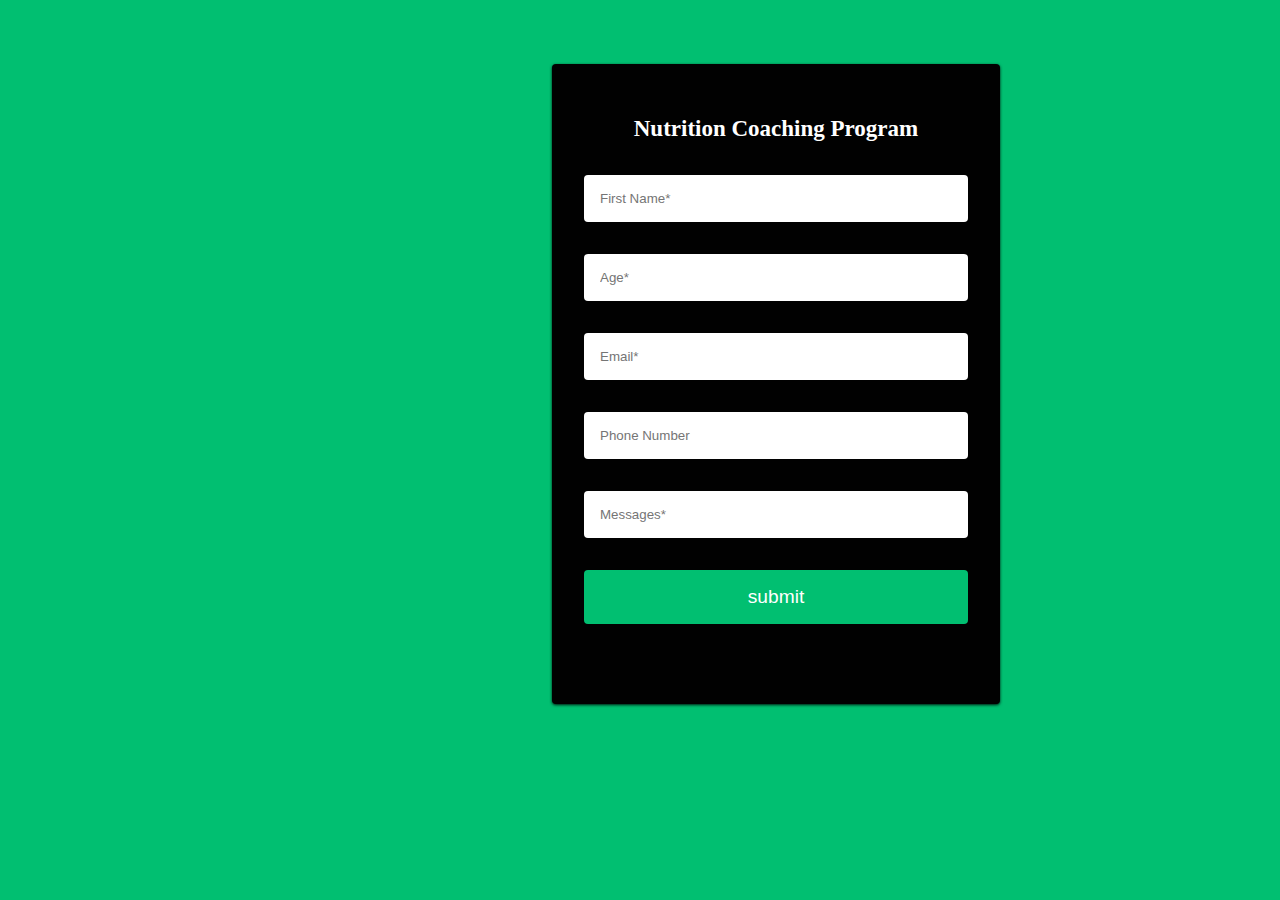
<file: TeaNutrition/index.html>
<!DOCTYPE html>
<html lang="en">
<head>
    <meta charset="UTF-8">
    <meta http-equiv="X-UA-Compatible" content="IE=edge">
    <meta name="viewport" content="width=device-width, initial-scale=1.0">
    <title>Document</title>

    <style>  

@import url('https://fonts.googleapis.com/css2?family=Roboto:wght@100;300;400;500;700&display=swap');

        .heading{
                position: fixed;
                inset: 0px;
                color: #fff;
                background: rgb(1, 191, 113);
        }
        
        .pee{
            padding: 2rem 3rem;
        }
        
        form{
            background: rgb(1, 1, 1);
            height: 30rem;
            width: 24rem;
            display: grid;
            margin-left: 34.5rem;
            padding: 80px 32px;
            border-radius: 4px;
            box-shadow: rgb(0 0 0 / 90%) 0px 1px 3px;
        }
        
        h1{
           color: rgb(255, 255, 255);
           font-size: 23px;
           font-weight: bolder;
           margin-top: -28px;
           margin-bottom: 33px;
           text-align: center;
        }
        
        input{
            padding: 16px;
            margin-bottom: 32px;
            border: none;
            border-radius: 4px;
        }
        
        button{
            padding: 16px;
            margin-bottom: 32px;
            border: none;
            color: #fff;
            font-size: 1.2rem;
            background: rgb(1, 191, 113);
            border-radius: 4px;
        }

        @media (max-width:767px){
           form{
            margin-left: 2rem;
           }
        }

        </style>
</head>
<body>

    <div class='heading'>
      <div class='pee'>
        </div>
        <div> 
            <form action="#">
            <h1>Nutrition Coaching Program</h1>
            <input type="text" required="" placeholder="First Name*">
            <input type="number" required="" placeholder="Age*">
            <input type="email" required="" placeholder="Email*">
            <input type="" required="" placeholder="Phone Number">
            <input type="text" placeholder="Messages*">
            <button type="submit">submit</button>
            </form>   
        </div>
      </div>
    
</body>
</html>
</file>
